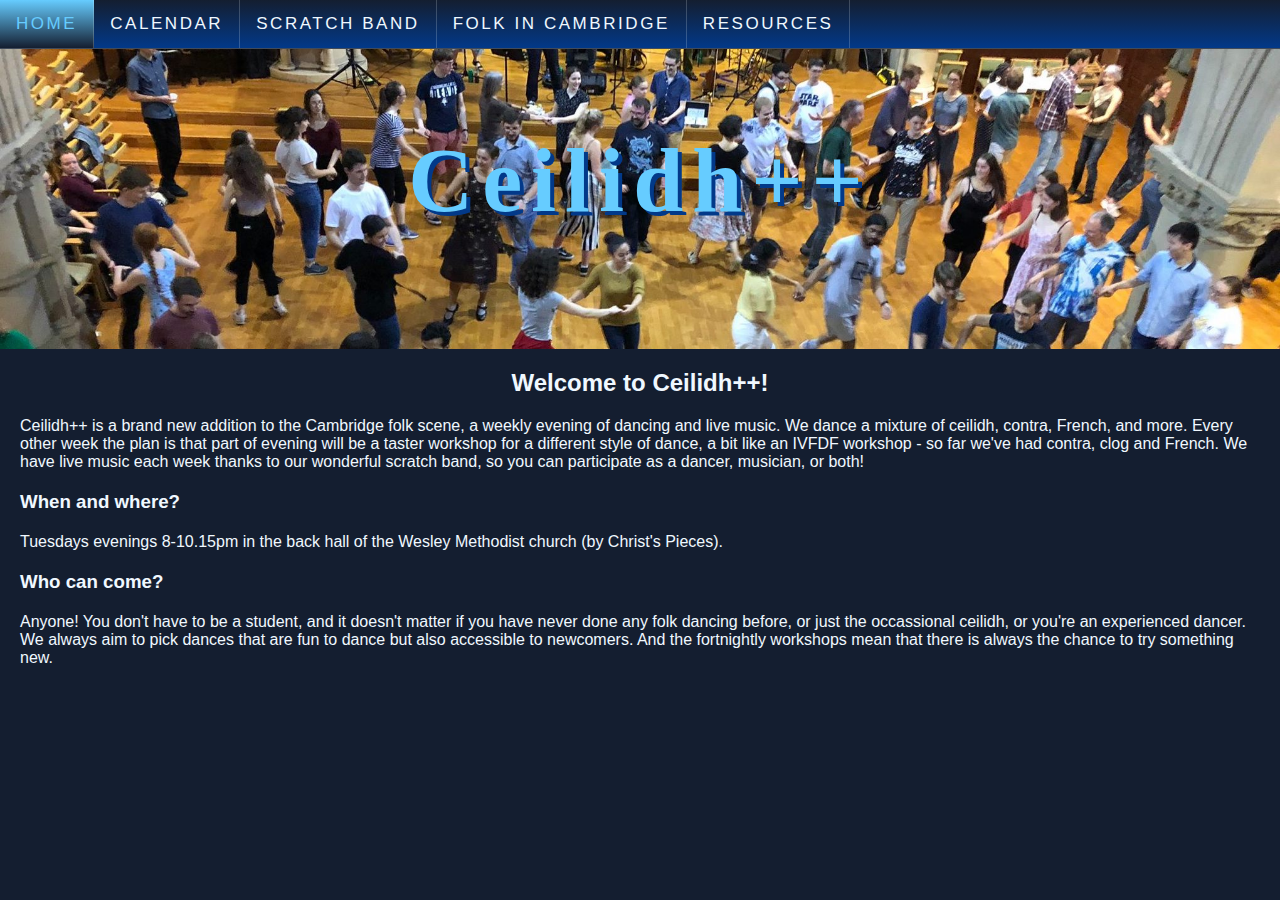
<file: index.html>
<!DOCTYPE html>
<html>

<head>
  <meta name="viewport" content="width=device-width, initial-scale=1" />
  <meta charset="utf-8" />
	<link href="ceilidh++stylesheet.css" type="text/css" rel="stylesheet">
	<title>ceilidh++</title>
</head>

<body>


  <div class="topnav">
    <a href="index.html" class="active">Home</a>
    <a href="calendar.html" class="">Calendar</a>
    <a href="scratchband.html" class="">Scratch Band</a>
    <a href="folkincam.html" class="">Folk in Cambridge</a>
    <a href="resources.html" class="">Resources</a>
  </div>

	<div class="image">
        <h1 class="title">Ceilidh++</h1>
    	<!--img class="logo" src="Ceilidh ++ transparent.gif" /-->
  </div>

	<h2>Welcome to Ceilidh++!</h2>

  <p>Ceilidh++ is a brand new addition to the Cambridge folk scene, a weekly evening of dancing and live music. We dance a mixture of ceilidh, contra, French, and more. Every other week the plan is that part of evening will be a taster workshop for a different style of dance, a bit like an IVFDF workshop - so far we've had contra, clog and French. We have live music each week thanks to our wonderful scratch band, so you can participate as a dancer, musician, or both!</p>

  <h3>When and where?</h3>

  <p>Tuesdays evenings 8-10.15pm in the back hall of the Wesley Methodist church (by Christ's Pieces).</p>

  <h3>Who can come?</h3>

  <p>Anyone! You don't have to be a student, and it doesn't matter if you have never done any folk dancing before, or just the occassional ceilidh, or you're an experienced dancer. We always aim to pick dances that are fun to dance but also accessible to newcomers. And the fortnightly workshops mean that there is always the chance to try something new.</p>

</body>

</html>
</file>
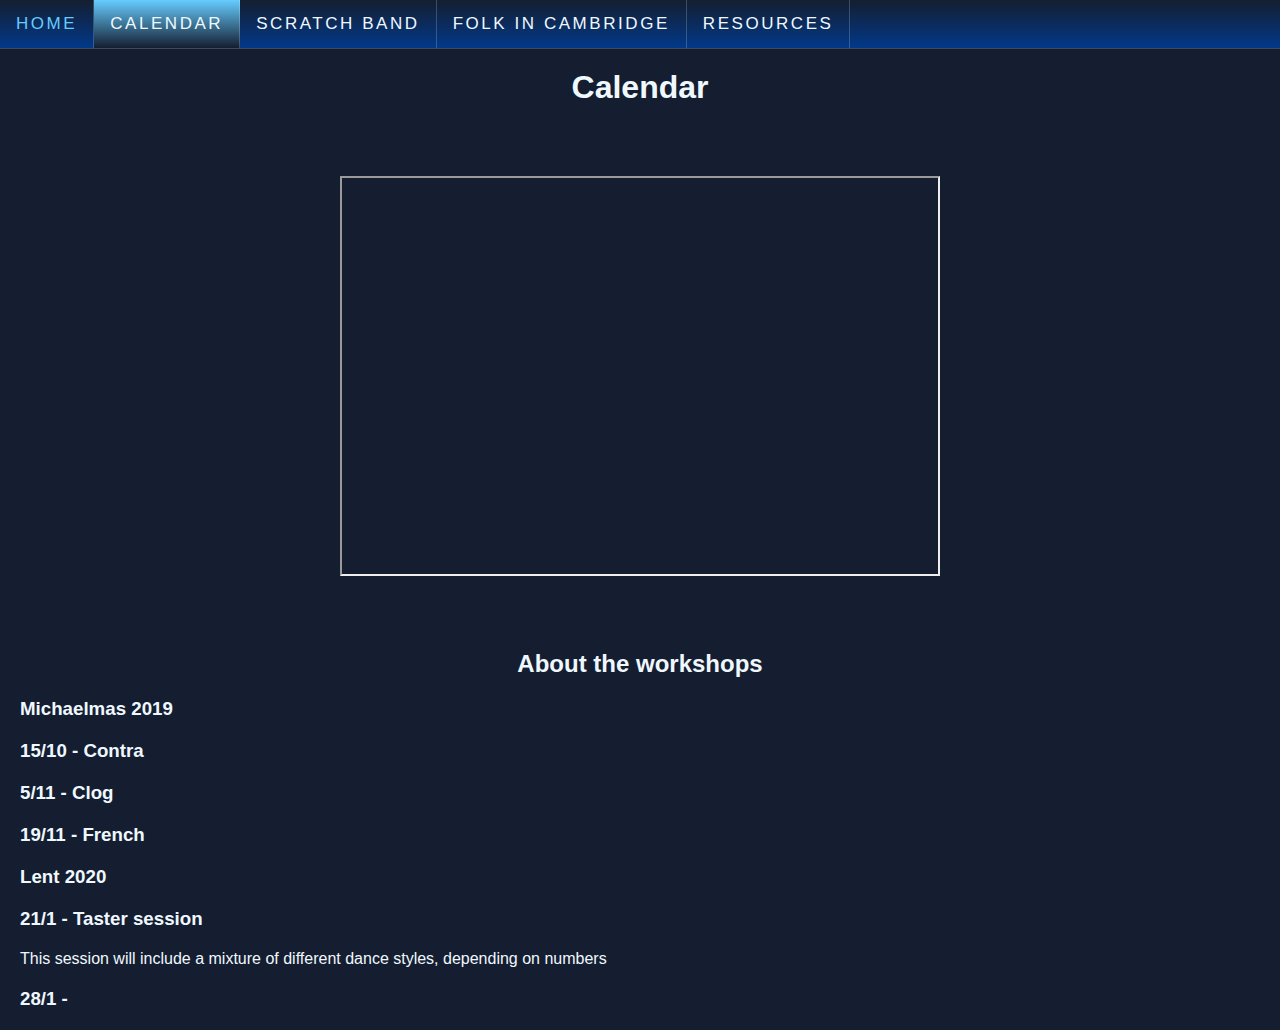
<file: calendar.html>
<!DOCTYPE html>
<html>

<head>
  <meta name="viewport" content="width=device-width, initial-scale=1" />
  <meta charset="utf-8" />
  <link href="ceilidh++stylesheet.css" type="text/css" rel="stylesheet">
  <title>ceilidh++_calendar</title>
</head>

<body>


  <div class="topnav">
    <a href="index.html" class="">Home</a>
    <a href="calendar.html" class="active">Calendar</a>
    <a href="scratchband.html" class="">Scratch Band</a>
    <a href="folkincam.html" class="">Folk in Cambridge</a>
    <a href="resources.html" class="">Resources</a>
  </div>

  <h1>Calendar</h1>

  <div class="calendar">
    <iframe src="https://calendar.google.com/calendar/embed?src=9iqhbpq1qrqs28o95bs5f0pl6s%40group.calendar.google.com&ctz=Europe%2FLondon" width="600" height="400" scrolling="no"></iframe>
  </div>

  <h2>About the workshops</h2>
  
  <h3>Michaelmas 2019</h3>

  <h3>15/10 - Contra</h3>

  <!--<p>Contra dance is an American style of social dancing, born in New England but with its origins in English, Scottish, and French country dance styles. Sometimes described as New England folk dance or Appalachian folk dance, contra dances can be found around the world, but are most common in the United States (periodically held in nearly every state), Canada, and other Anglophone countries.</p>

  <p>Contra sets are made up of long lines of couples. Throughout the course of a dance, couples progress up and down these lines, dancing with each other couple in the line. </p>-->
  
  <h3>5/11 - Clog</h3>
  
  <h3>19/11 - French</h3>

  <h3>Lent 2020</h3>

  <h3>21/1 - Taster session</h3>

  <p>This session will include a mixture of different dance styles, depending on numbers</p>

  <h3>28/1 - </h3>

</body>

</html>
</file>
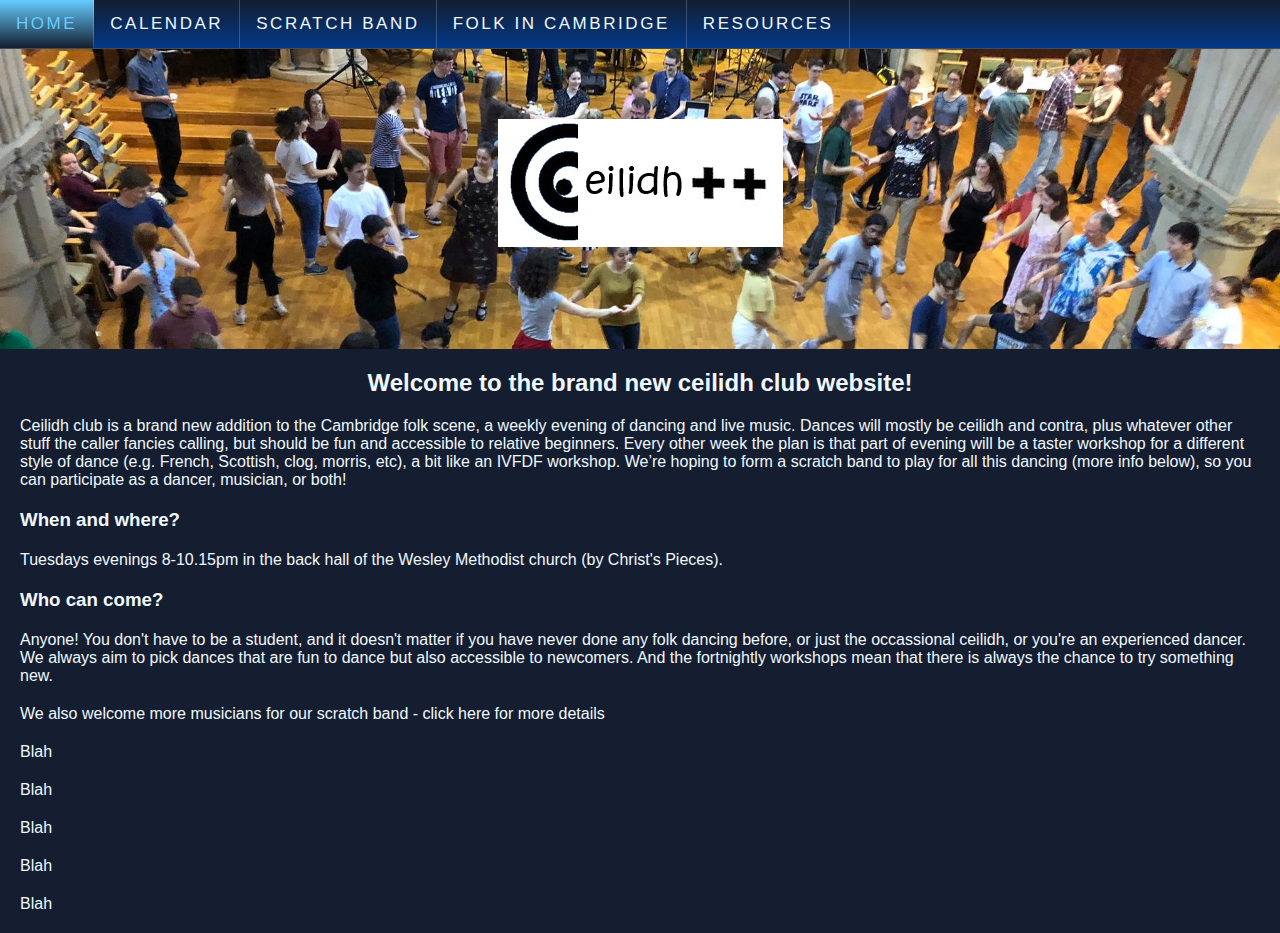
<file: ceilidh++homepage.html>
<!DOCTYPE html>
<html>

<head>
  <meta name="viewport" content="width=device-width, initial-scale=1" />
  <meta charset="utf-8" />
	<link href="ceilidh++stylesheet.css" type="text/css" rel="stylesheet">
	<title>ceilidh_club</title>
</head>

<body>


  <div class="topnav">
    <a href="/" class="active">Home</a>
    <a href="/calendar/" class="">Calendar</a>
    <a href="/scratchband/" class="">Scratch Band</a>
    <a href="/folkincam/" class="">Folk in Cambridge</a>
    <a href="/resources/" class="">Resources</a>
  </div>

	<div class="image">
    	<img class="logo" src="Ceilidh ++ logo 2.jpg" />
  </div>

	<h2>Welcome to the brand new ceilidh club website!</h2>

  <p>Ceilidh club is a brand new addition to the Cambridge folk scene, a weekly evening of dancing and live music. Dances will mostly be ceilidh and contra, plus whatever other stuff the caller fancies calling, but should be fun and accessible to relative beginners. Every other week the plan is that part of evening will be a taster workshop for a different style of dance (e.g. French, Scottish, clog, morris, etc), a bit like an IVFDF workshop. We’re hoping to form a scratch band to play for all this dancing (more info below), so you can participate as a dancer, musician, or both!</p>

  <h3>When and where?</h3>

  <p>Tuesdays evenings 8-10.15pm in the back hall of the Wesley Methodist church (by Christ's Pieces).</p>

  <h3>Who can come?</h3>

  <p>Anyone! You don't have to be a student, and it doesn't matter if you have never done any folk dancing before, or just the occassional ceilidh, or you're an experienced dancer. We always aim to pick dances that are fun to dance but also accessible to newcomers. And the fortnightly workshops mean that there is always the chance to try something new.</p>

  <p>We also welcome more musicians for our scratch band - click here for more details</p>

  <p>Blah</p>

  <p>Blah</p>

  <p>Blah</p>

  <p>Blah</p>

  <p>Blah</p>

</body>

</html>
</file>
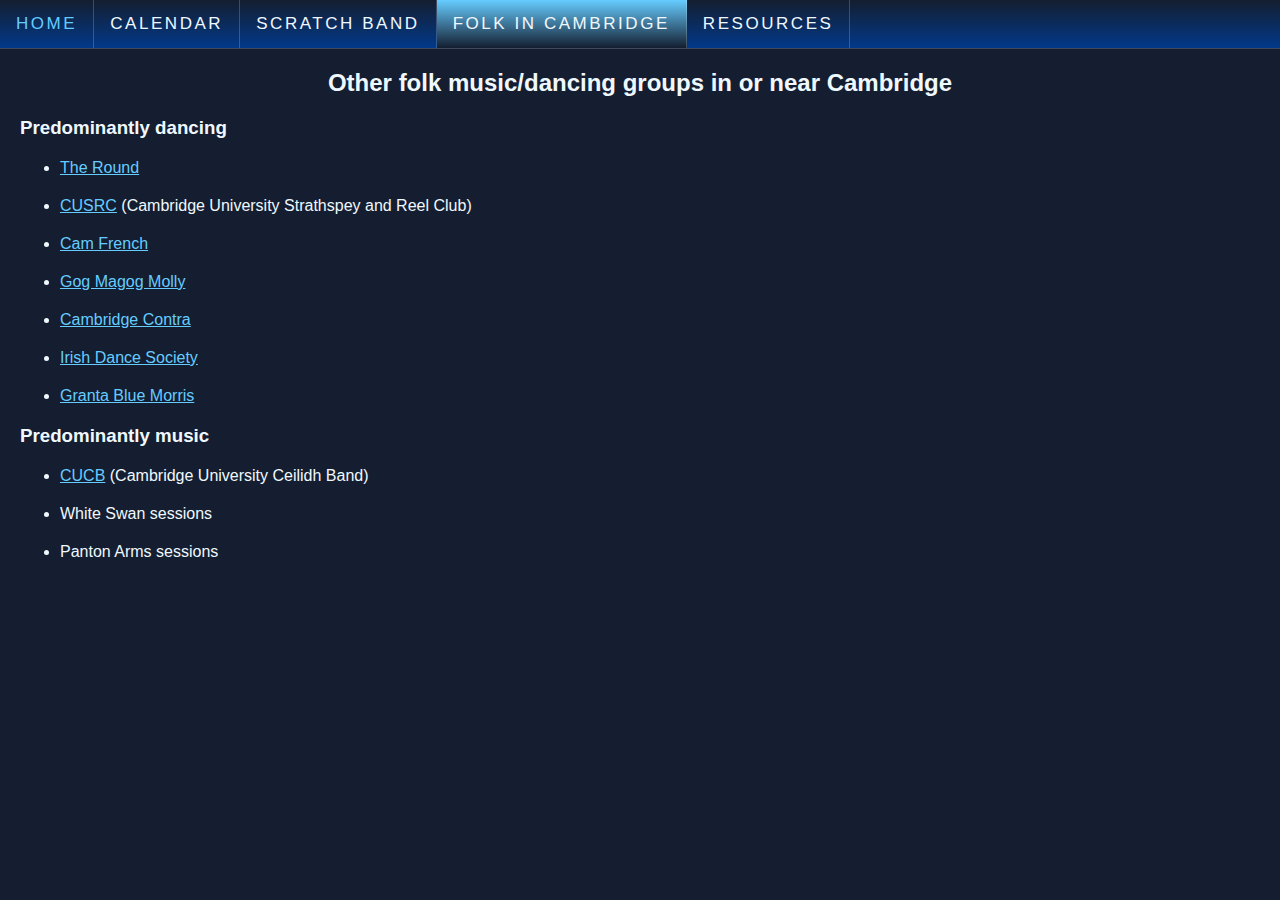
<file: folkincam.html>
<!DOCTYPE html>
<html>

<head>
  <meta name="viewport" content="width=device-width, initial-scale=1" />
  <meta charset="utf-8" />
  <link href="ceilidh++stylesheet.css" type="text/css" rel="stylesheet">
  <title>ceilidh++_folkincam</title>
</head>

<body>


  <div class="topnav">
    <a href="index.html" class="">Home</a>
    <a href="calendar.html" class="">Calendar</a>
    <a href="scratchband.html" class="">Scratch Band</a>
    <a href="folkincam.html" class="active">Folk in Cambridge</a>
    <a href="resources.html" class="">Resources</a>
  </div>
  
  <h2>Other folk music/dancing groups in or near Cambridge</h2>
  
  <h3>Predominantly dancing</h3>
  
  <ul>

      <li><a href="https://round.soc.srcf.net/">The Round</a></li>
      
      <li><a href="https://cusarc.soc.srcf.net/">CUSRC</a> (Cambridge University Strathspey and Reel Club)</li>
      
      <li><a href="https://www.cambridgefolk.org.uk/cam-french/">Cam French</a></li>
      
      <li><a href="https://gogmagogmolly.org.uk/">Gog Magog Molly</a></li>
      
      <li><a href="https://www.cambridgefolk.org.uk/contra/">Cambridge Contra</a></li>
      
      <li><a href="https://www.facebook.com/CambridgeIrishDance/">Irish Dance Society</a></li>
      
      <li><a href="http://www.grantabluemorris.co.uk/">Granta Blue Morris</a></li>
  
  </ul>
  
  <h3>Predominantly music</h3>
  
  <ul>
  
      <li><a href="https://www.cucb.co.uk/">CUCB</a> (Cambridge University Ceilidh Band)</li>
      
      <li>White Swan sessions</li>
      
      <li>Panton Arms sessions</li>
  
  </ul>

</body>

</html>
</file>
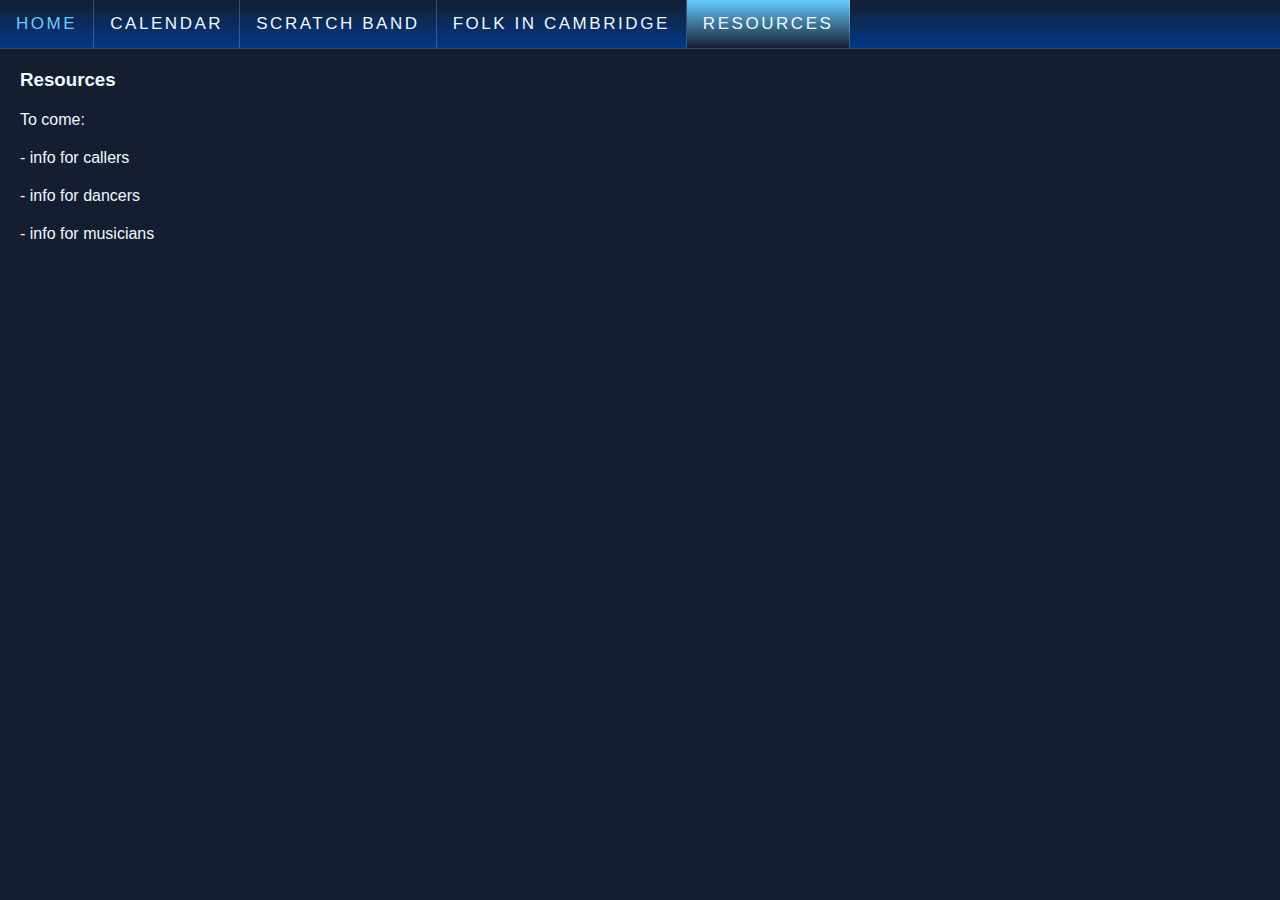
<file: resources.html>
<!DOCTYPE html>
<html>

<head>
  <meta name="viewport" content="width=device-width, initial-scale=1" />
  <meta charset="utf-8" />
  <link href="ceilidh++stylesheet.css" type="text/css" rel="stylesheet">
  <title>ceilidh++_resources</title>
</head>

<body>


  <div class="topnav">
    <a href="index.html" class="">Home</a>
    <a href="calendar.html" class="">Calendar</a>
    <a href="scratchband.html" class="">Scratch Band</a>
    <a href="folkincam.html" class="">Folk in Cambridge</a>
    <a href="resources.html" class="active">Resources</a>
  </div>
  
  <h3>Resources</h3>

  <p>To come:</p>
  
  <p>- info for callers</p>
  
  <p>- info for dancers</p>
  
  <p>- info for musicians</p>

</body>

</html>
</file>
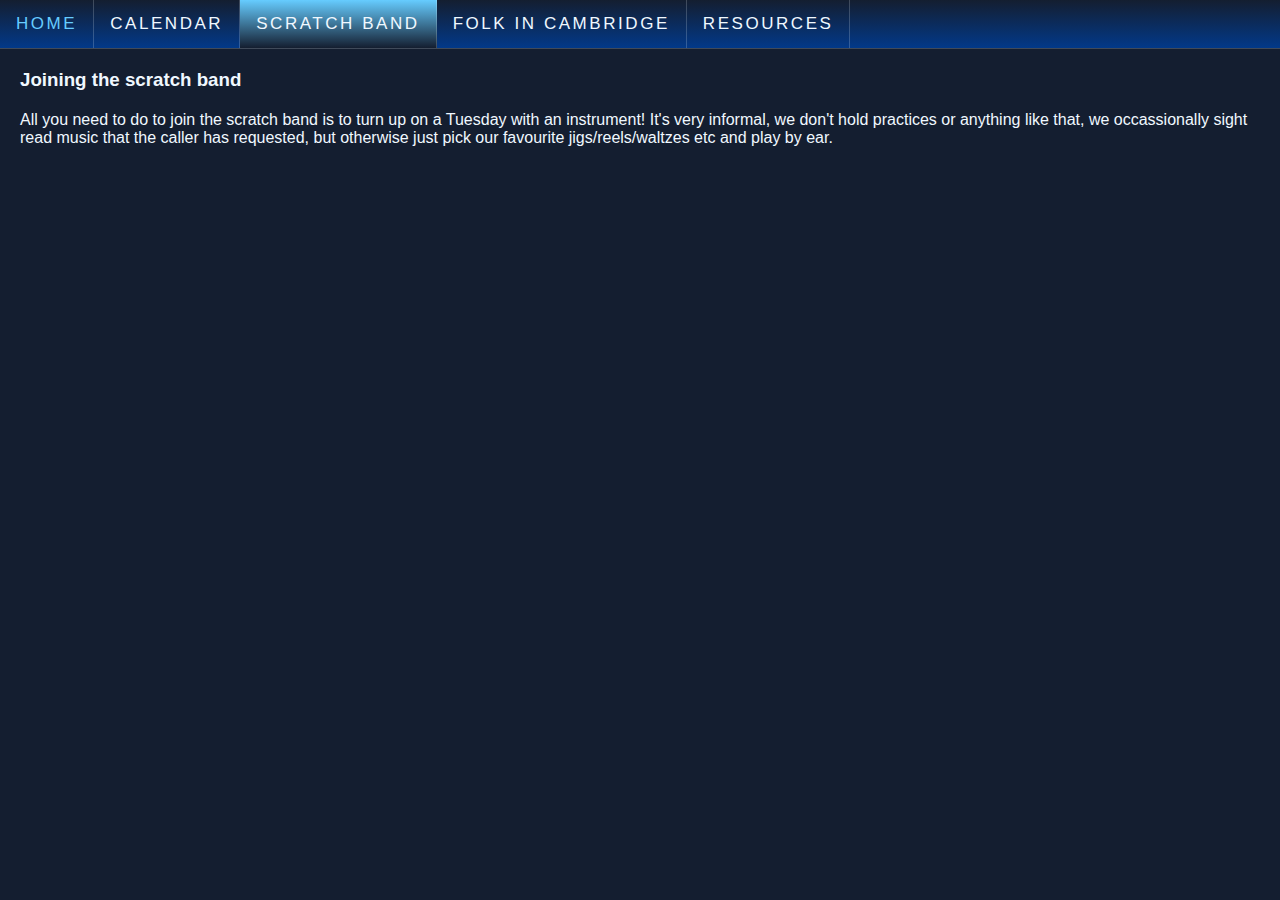
<file: scratchband.html>
<!DOCTYPE html>
<html>

<head>
  <meta name="viewport" content="width=device-width, initial-scale=1" />
  <meta charset="utf-8" />
  <link href="ceilidh++stylesheet.css" type="text/css" rel="stylesheet">
  <title>ceilidh++_scratchband</title>
</head>

<body>


  <div class="topnav">
    <a href="index.html" class="">Home</a>
    <a href="calendar.html" class="">Calendar</a>
    <a href="scratchband.html" class="active">Scratch Band</a>
    <a href="folkincam.html" class="">Folk in Cambridge</a>
    <a href="resources.html" class="">Resources</a>
  </div>
  
  <h3>Joining the scratch band</h3>

  <p>All you need to do to join the scratch band is to turn up on a Tuesday with an instrument! It's very informal, we don't hold practices or anything like that, we occassionally sight read music that the caller has requested, but otherwise just pick our favourite jigs/reels/waltzes etc and play by ear.</p>

</body>

</html>
</file>
<file: ceilidh++stylesheet.css>
* {
  box-sizing: border-box;
}

body {
  max-width: 1300px;
  margin: auto;
  padding:0px;
  background: #141E30;
  font-family: 'Verdana', sans-serif;
  overflow: scroll;
}

h1 {
  color: AliceBlue;
  margin: 20px;
  text-align: center;
}

h2 {
  color: AliceBlue;
  text-align: center;
}

h3 {
  color: AliceBlue;
  margin: 20px;
}

h4 {
  color: AliceBlue;
  margin: 20px;
}

p, li {
  color: AliceBlue;
  margin: 20px;
}

a {
   color: #66ccff;
}

a:visited {
   color: 
}

.topnav {
  margin: 0;
  padding: 0;
  background-image: linear-gradient(#141E30, #023989);
  border-bottom: 0.0625em solid rgba(240, 248, 255, 0.2);
  overflow: hidden;
}

/* Style the links inside the navigation bar */
.topnav a {
  float: left;
  color: AliceBlue;
  text-align: center;
  padding: 14px 16px;
  text-decoration: none;
  font-size: 17px;
  text-transform: uppercase;
  letter-spacing: 0.15em;
  border-right: 0.0625em solid rgba(240, 248, 255, 0.2);
}

/* Change the color of links on hover */
.topnav a:hover {
  color: #66ccff;
}

/* Add a color to the active/current link */
.topnav a.active {
  background-image: linear-gradient(#66ccff, #141E30);
}

.image {
  background-image: url("ceilidh_photo_cropped.jpg");
  background-size: cover;
  background-position: center;
  margin-top: 0px;
  padding-top: 0px;
  border: none;  
  height: 300px;
}

.logo {
  display: block;
  position: relative;
  margin: auto;
  padding-top: 70px;
}

.title {
  color: #66ccff;
  font-family: cursive;
  letter-spacing: 0.1em;
  text-align: center;
  font-size: 90px;
  margin-top: 0;
  padding-top: 80px;
  text-shadow: 4px 4px #023989;
}

/* CALENDAR*/
.calendar {
   text-align: center;
   padding: 50px;
}
</file>
